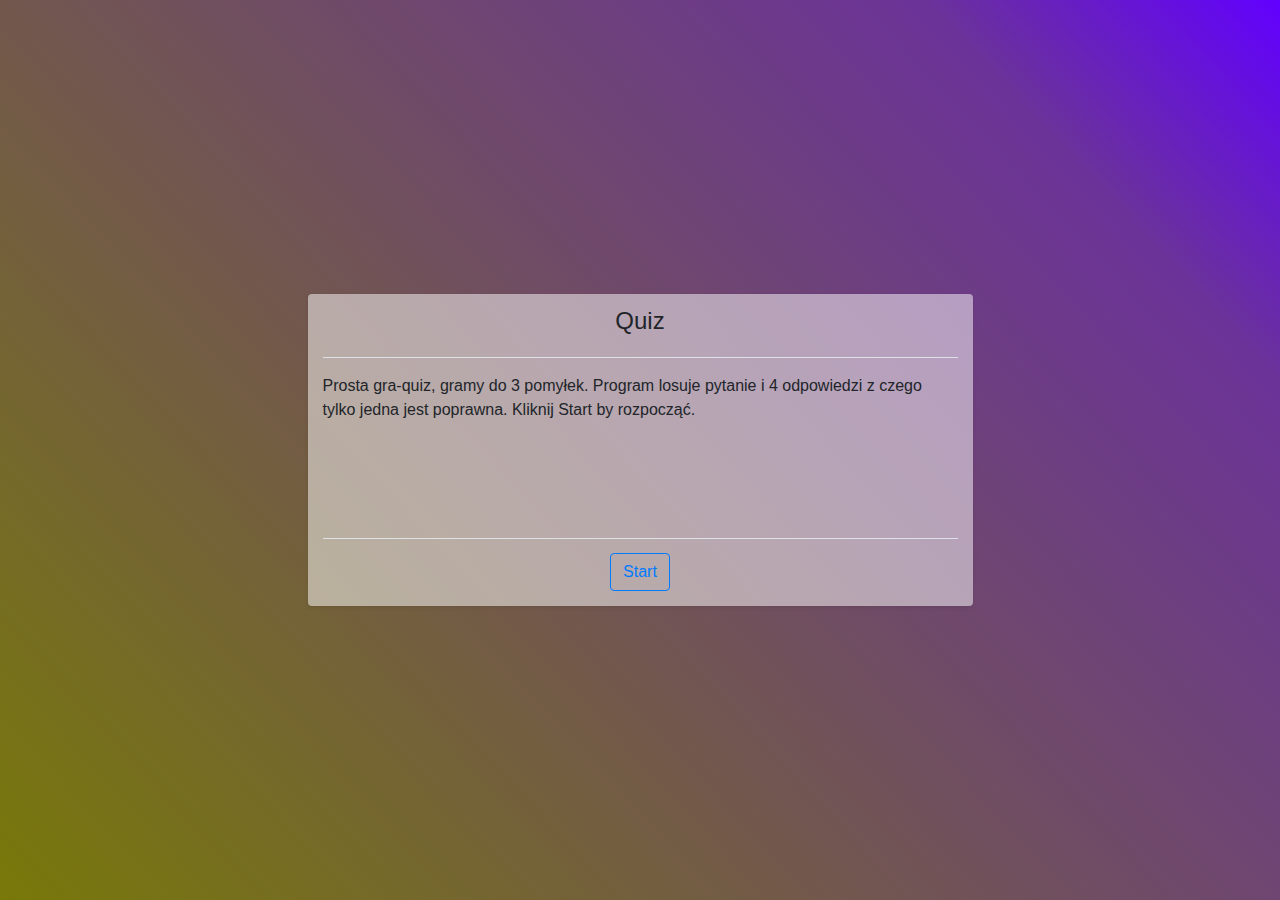
<file: index.html>
<!doctype html>
<html lang="en">

<head>
	<!-- Required meta tags -->
	<meta charset="utf-8">
	<meta name="viewport" content="width=device-width, initial-scale=1, shrink-to-fit=no">

	<!-- Bootstrap CSS -->
	<link rel="stylesheet" href="https://stackpath.bootstrapcdn.com/bootstrap/4.3.1/css/bootstrap.min.css" integrity="sha384-ggOyR0iXCbMQv3Xipma34MD+dH/1fQ784/j6cY/iJTQUOhcWr7x9JvoRxT2MZw1T"
	 crossorigin="anonymous">
	<link rel="stylesheet" type="text/css" href="css/main.css">

	<title>Quiz</title>
</head>

<body class="flex-center">
	<div class="container">
		<div class="row flex-center">
			<div class="game rounded shadow-sm col-sm-7">
				<div class="game-header border-bottom flex-center">
						<h4>Quiz</h4>
					<div id="counter"></div>
				</div>
				<div class="game-body flex-center mb-1">
						<p class="card-text mt-3 intro-text">Prosta gra-quiz, gramy do 3 pomyłek. Program losuje pytanie i 4 odpowiedzi z czego
								tylko jedna
								jest poprawna. Kliknij Start by rozpocząć.</p>
		
					<p class="game-text">
						<div>
							<p id="question"></p>
						</div>
					</p>
					<div id="answers" class="align-self-center">
		
					</div>
					<div class="hidden-world1 flex-center">
						<div class="time2 mt-2 mb-1 anvis">
							<div class="time">
							
							</div>
						</div>
						<div class="timeOut anvis"> Time Out!</div>
					</div>
				</div>
				<div class="game-footer text-muted flex-center mb-1 border-top">
					<div id="score" class="mt-1 mb-1"></div>
					<div id="life" class="mb-1"></div>
					<div class="hidden-world">
						<button id="nextQuestion" class="btn btn-outline-primary">Start</button>
					</div>
					
					<a href="javascript:location.reload()"><button id="newGame" class="btn btn-outline-primary anvis">Nowa gra</button></a>
				</div>
			</div>
		</div>
	</div>

	<!-- Optional JavaScript -->
	<!-- jQuery first, then Popper.js, then Bootstrap JS -->
	<script src="game.js"></script>
	<script src="https://code.jquery.com/jquery-3.3.1.slim.min.js" integrity="sha384-q8i/X+965DzO0rT7abK41JStQIAqVgRVzpbzo5smXKp4YfRvH+8abtTE1Pi6jizo"
	 crossorigin="anonymous"></script>
	<script src="https://cdnjs.cloudflare.com/ajax/libs/popper.js/1.14.7/umd/popper.min.js" integrity="sha384-UO2eT0CpHqdSJQ6hJty5KVphtPhzWj9WO1clHTMGa3JDZwrnQq4sF86dIHNDz0W1"
	 crossorigin="anonymous"></script>
	<script src="https://stackpath.bootstrapcdn.com/bootstrap/4.3.1/js/bootstrap.min.js" integrity="sha384-JjSmVgyd0p3pXB1rRibZUAYoIIy6OrQ6VrjIEaFf/nJGzIxFDsf4x0xIM+B07jRM"
	 crossorigin="anonymous"></script>
</body>

</html>
</file>
<file: css/main.css>
body,
html {
  width: 100%;
  min-height: 100vh;
  background: rgb(2,0,36);
  background: linear-gradient(47deg, rgba(2,0,36,1) 0%, rgba(120,121,9,1) 0%, rgba(107,51,152,1) 83%, rgba(98,0,255,1) 100%); 
}
.flex-center {
  display: flex;
  justify-content: center;
  align-items: center;
  flex-direction: column;
}
.question {
  margin-bottom: 1rem;
}
#answers{
  width: 100%;
  height: auto;
  display: flex;
  justify-content: center;
}
.anvis{
  display: none;
}
.game-body {
  max-height: 100vh;
}
.game-header,
.game-footer{
  min-height: 4rem;
  width: 100%;
  height: auto;
}
.game{
  background: rgb(255, 255, 255, 0.5)
}

.hidden-world {
  height: 3rem;
}
.hidden-world1{
  height: 3rem;
  width: 100%;
  text-align: center;
}
/* Time progressbar */ 
.time{
  width: 100%;
  height: 0.3rem;
  border: 1px solid black;
  opacity: 0.3;
}
.time2{
  width: 50%;
  height: 0.3rem;
}
.timeColor{
  display: block; 
  width: 100%;
  height: .3rem;
  animation: progressbar 10s linear;
  background: red;
}
@keyframes progressbar {
  0% {
    background-color: green;
    width: 0%;
    }
  50%{
    background-color: yellow;
    width: 50%;
  }
  100% {
    background-color: red;
    width: 100%;
  }
}
</file>
